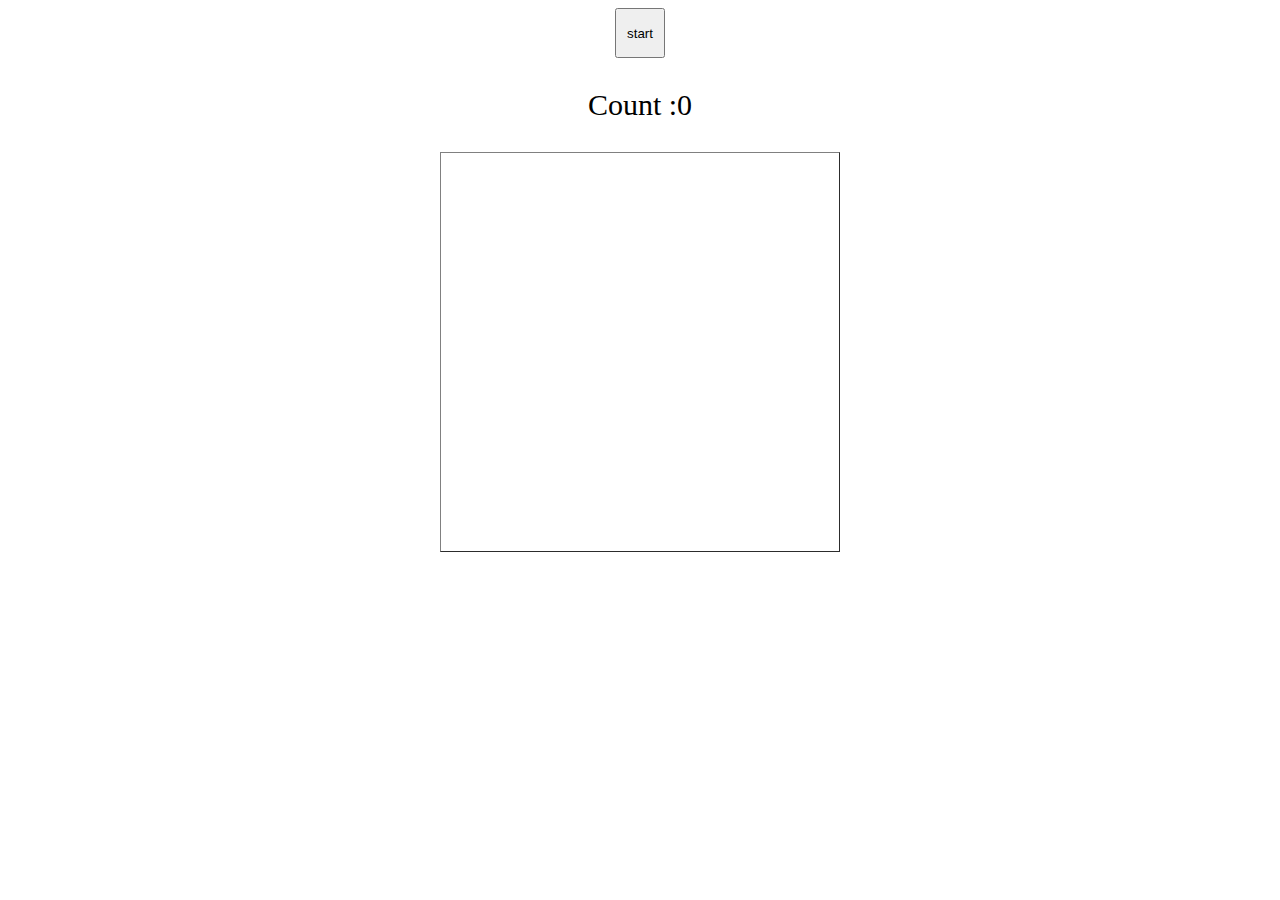
<file: 30-1-23-color-chge/index.html>
<!DOCTYPE html>
<html lang="en">

<head>
    <meta charset="UTF-8">
    <meta http-equiv="X-UA-Compatible" content="IE=edge">
    <meta name="viewport" content="width=device-width, initial-scale=1.0">
    <title>Game event</title>
    <style>
        .cotainer {
            display: flex;
            justify-content: center;
        }

        td {
            box-shadow: 2px 2px
        }

        .showCounter {
            font-size: 30px;
            display: flex;
            justify-content: center;
            align-items: center;
        }

        .counter_show {
            font-size: 30px;
            display: flex;
            justify-content: center;
            align-items: center;
            flex-direction: column;
        }

        input {
            height: 20px;
            width: 20px;
            font-size: 15px;
        }

        button {
            height: 50px;
            width: 50px;
            cursor: pointer;
        }
    </style>
</head>

<body>
    <div class="counter_show">
        <div><button onclick="gameStart()">start</button></div>
        <span id="timer"></span>
    </div>
    <div class="showCounter">
        <p>Count :<span id="Mssage"> </span></p>
    </div>
    <div class="cotainer">
        <table border="1" cellspacing="0" height="400px" width="400px" id="table_id">
        </table>
    </div>
    <script>
        let dhruv_col = 3, dhruv_row = 3;
        let dhruv_random_id;
        let dhruv_table_id = document.getElementById('table_id');
        let dhruv_counter = 0;
        var count_msg = document.getElementById('Mssage');
        count_msg.innerHTML = 0;
        const counter_timer = document.getElementById('timer');
        var timer = 10;
        function myfunc() {
            var internal = setInterval(function () {
                counter_timer.innerText = timer;
                // console.log(timer);
                if (timer <= 0) {
                    clearInterval(internal);
                    // console.log(dhruv_table_id);
                    return false;
                }
                timer--;

            }, 1000);
            return true;
        }

        const dhruv_color = ['green', 'blue', 'purple', 'brown', 'orange', 'yellow', 'lightblue', 'lightgreen', 'lightpink', 'pink'];
        var color_random = Math.floor(Math.random() * dhruv_color.length);
        function start() {
            var dhruv_cnt = 0;
            for (var i = 0; i < dhruv_row; i++) {
                var tr = document.createElement('tr');
                dhruv_table_id.appendChild(tr);
                for (var j = 0; j < dhruv_row; j++) {
                    var td = document.createElement('td');
                    td.id = dhruv_cnt;
                    // console.log(timer);
                    // if (timer > 0)
                    td.onclick = addCol;
                    dhruv_cnt++;
                    tr.appendChild(td);
                }

            }
            //size of table generate random number size 3 (0-8)
            dhruv_random_id = Math.floor(Math.random() * (dhruv_row * dhruv_row));
            let bg_round = document.getElementById(dhruv_random_id).style;
            let alltd = document.querySelectorAll('td');
            console.log(" sds", color_random, dhruv_color[color_random]);
            alltd.forEach((val) => {
                val.style.backgroundColor = dhruv_color[color_random]
            })
            bg_round.opacity = "0.2";
        }
        function addCol(event) {
            const check_id = event.target.id;
            console.log(check_id, dhruv_random_id);
            if (check_id == dhruv_random_id) {

                dhruv_counter += 1;
                // console.log(event.stopPropagation);

                if (dhruv_row <= 10) {
                    dhruv_row = dhruv_row + 1;
                    dhruv_table_id.innerHTML = ""
                    start();
                }
                else {
                    dhruv_table_id.innerHTML = ""
                    start();
                }
                count_msg.innerHTML = dhruv_counter;
                // dhruv_table_id.style.backgroundColor = dhruv_color[color_random];
                let alltd = document.querySelectorAll('td');
                color_random = Math.floor(Math.random() * dhruv_color.length)
                alltd.forEach((val) => {
                    val.style.backgroundColor = dhruv_color[color_random]
                })
            }
        }
        function gameStart() {
            if (confirm("Do you want to start game ???")) {
                start()
            }
        }
    </script>
</body>

</html>
</file>
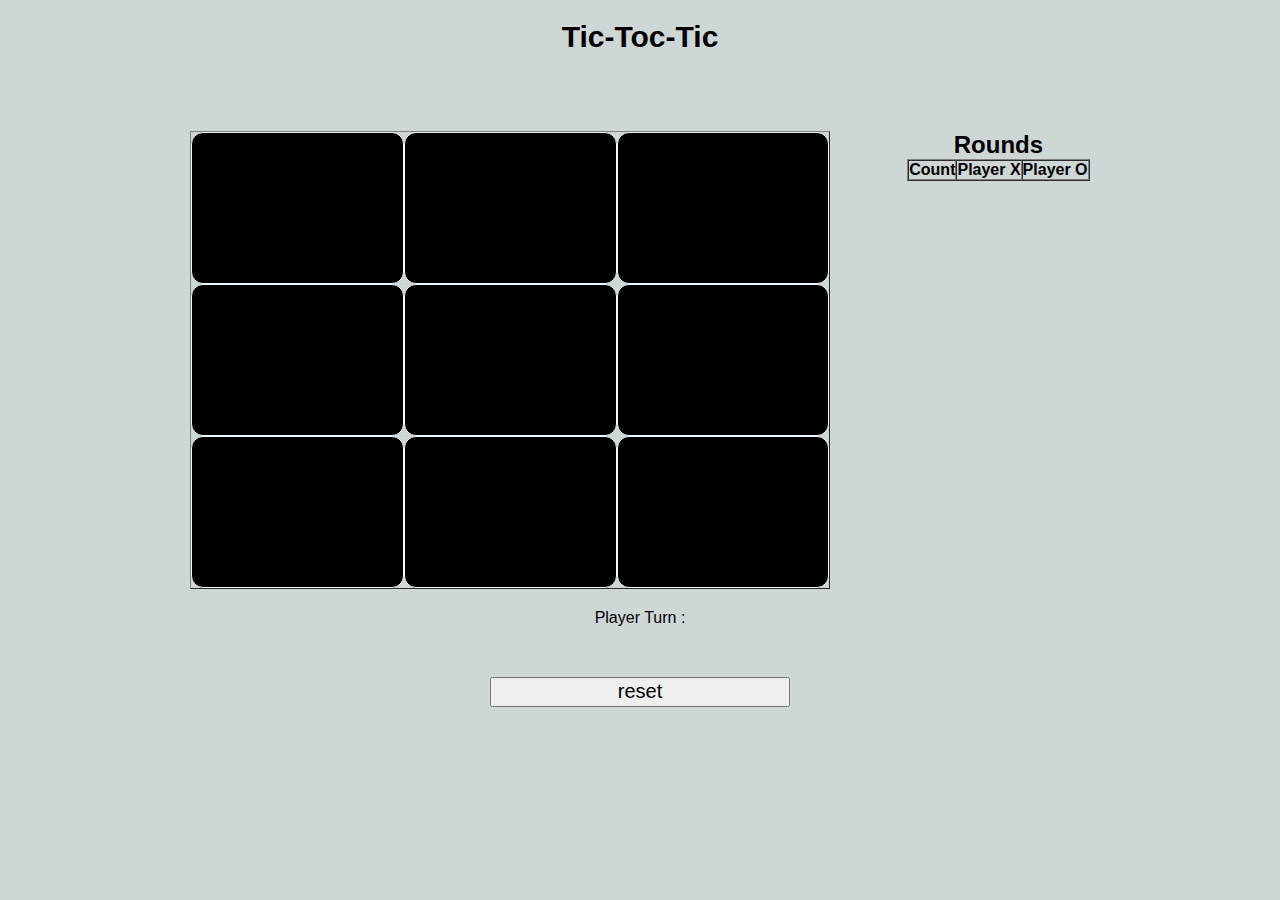
<file: tic-toc-tic/index.html>
<!DOCTYPE html>
<html lang="en">

<head>
    <meta charset="UTF-8">
    <meta http-equiv="X-UA-Compatible" content="IE=edge">
    <meta name="viewport" content="width=device-width, initial-scale=1.0">
    <title>Tic-Toc-Tic</title>

    <style>
        * {
            margin: 0;
            padding: 0;
        }

        body {
            font-family: sans-serif;
            background-color: rgb(206, 214, 214);
        }

        .container {
            display: flex;
            justify-content: center;
            text-align: center;
            margin-top: 6%;
            gap: 6%;
        }

        h1 {
            font-size: 30px;
            text-align: center;
            display: block;
            margin-top: 20px;
        }

        .mytd {
            height: 150px;
            width: 150px;
            border: 1px solid black;
            font-size: 100px;
            background-color: black;
            border-color: aliceblue;
            border-radius: 12px;
            color: white;
        }

        .resetbtn {
            display: flex;
            justify-content: center;
            align-items: center;
            margin-top: 20px;
            flex-direction: column;

        }

        input[type=button] {
            height: 30px;
            width: 300px;
            cursor: pointer;
            font-size: 20px;
        }

        .display {
            margin-bottom: 50px;
        }

        .wonPlayer {
            display: flex;
            justify-content: center;
            align-items: center;
        }

        #showWin {
            font-size: 20px;

        }

        .counter {
            display: flex;
            justify-content: center;
            align-items: center;
            margin-top: 20px;
            font-size: 20px;
            margin: 20px;

        }

        span {
            display: inline-block;
        }
    </style>
</head>

<body>
    <h1 class="title">Tic-Toc-Tic</h1>
    <div class="container">
        <table border="1" height="300px " width="50%" cellspacing="0">
            <tr>
                <td id="0" class="mytd"></td>
                <td id="1" class="mytd"></td>
                <td id="2" class="mytd"></td>
            </tr>
            <tr>
                <td id="3" class="mytd"></td>
                <td id="4" class="mytd"></td>
                <td id="5" class="mytd"></td>
            </tr>
            <tr>
                <td id="6" class="mytd"></td>
                <td id="7" class="mytd"></td>
                <td id="8" class="mytd"></td>
            </tr>
        </table>
        <div class="result">
            <h2>Rounds </h2>
            <div id="ans">
                <table border="1" cellspacing="0">
                    <thead>
                        <th>Count</th>
                        <th>Player X</th>
                        <th>Player O</th>
                    </thead>
                    <tbody id="coladd"></tbody>
                </table>
            </div>
        </div>
    </div>
    <div class="resetbtn">
        <p class="display">Player Turn :<span id="cng_player"></span></p>
        <input type="button" id="rstbtn" value="reset">
    </div>
    <script>
        var dhruv_td = document.querySelectorAll('td');
        var dhruv_rst_btn = document.getElementById('rstbtn');
        var dhruv_msg = document.getElementById('cng_player');

        dhruv_rst_btn.addEventListener('click', resetValue);
        let total_display = document.getElementById('coladd');
        dhruv_td.forEach((val) => {
            val.addEventListener('click', myfun)
        })
        var arr = [
            [0, 1, 2],
            [3, 4, 5],
            [6, 7, 8],
            [0, 3, 6],
            [1, 4, 7],
            [2, 5, 8],
            [0, 4, 8],
            [2, 4, 6],
        ]
        let dhruv_X_text = "X";
        let dhruv_O_text = "O";
        let count = 1;
        let dhruv_spa = new Array(9).fill(null);
        let dhruv_chnge_player = dhruv_O_text;
        let dhruv_tie = false;
        let dhruv_cnt_tie = 0;
        let flag = true;
        let dhruv_player_x = 0, dhruv_player_O = 0;
        let x_total = 0, y_total = 0;
        let total_X = 0, total_O = 0;
        function myfun(e) {
            let dhruv_idx = e.target.id;

            if (!dhruv_spa[dhruv_idx]) {
                dhruv_spa[dhruv_idx] = dhruv_chnge_player;
                e.target.innerHTML = dhruv_chnge_player;
                dhruv_cnt_tie++;
                if (win() != false) {
                    let dhruv_arr = win();
                    // dhruv_tie=true;
                    var ans = dhruv_spa[dhruv_arr[0]]
                    flag = false;

                    if (ans == "X") {
                        dhruv_player_x = Number(dhruv_player_x) + 1;
                        // localStorage.setItem("playerx", dhruv_player_x);
                    }
                    else {
                        dhruv_player_O = Number(dhruv_player_O) + 1;
                        // localStorage.setItem("playero", dhruv_player_O);
                    }
                    createCount();
                    setTimeout(function () {
                        resetValue();
                    }, 0.2);

                }

                // console.log(dhruv_cnt_tie, flag);
                if (dhruv_cnt_tie == '9' && flag == true) {
                    createCount();
                    setTimeout(function () {
                        resetValue();
                    }, 0.2);

                }

                dhruv_chnge_player = dhruv_chnge_player == dhruv_X_text ? dhruv_O_text : dhruv_X_text;
                dhruv_msg.innerHTML = dhruv_chnge_player;


            }


        }
        function win() {
            for (let val of arr) {
                let [a, b, c] = val;
                //compare every possible ans and return matches idx 
                if (dhruv_spa[a] != null && dhruv_spa[b] != null && dhruv_spa[c] != null && dhruv_spa[a] == dhruv_spa[b] && dhruv_spa[a] == dhruv_spa[c]) {
                    return [a, b, c];
                }
            }
            return false;
        }
        function resetValue() {
            dhruv_spa.fill(null);
            dhruv_td.forEach((val) => {
                val.innerHTML = "";
            })
            dhruv_cnt_tie = 0;
            dhruv_chnge_player = dhruv_O_text;
            dhruv_msg.innerHTML = dhruv_O_text;
            flag = true;
            return true;
        }

        function myfuncnew() {
            alert(`total X win =${total_X} and total O win =${total_O}`)
            total_display.innerHTML = "";
            resetValue();
        }
        function createCount() {

            const tr = document.createElement("tr");
            total_display.appendChild(tr);
            const c_id = document.createElement("td");
            const px_val = document.createElement("td");
            const py_val = document.createElement("td");
            c_id.innerHTML = count;
            px_val.innerHTML = dhruv_player_x
            py_val.innerHTML = dhruv_player_O
            total_X += dhruv_player_x;
            total_O += dhruv_player_O;
            dhruv_player_x = 0;
            dhruv_player_O = 0;
            count++;
            if (count > 5) {

                setTimeout(function () {
                    myfuncnew();
                    resetValue();
                }, 0.2);
            }
            tr.appendChild(c_id);
            tr.appendChild(px_val);
            tr.appendChild(py_val);

            console.log(count);

        }
    </script>
</body>

</html>
</file>
